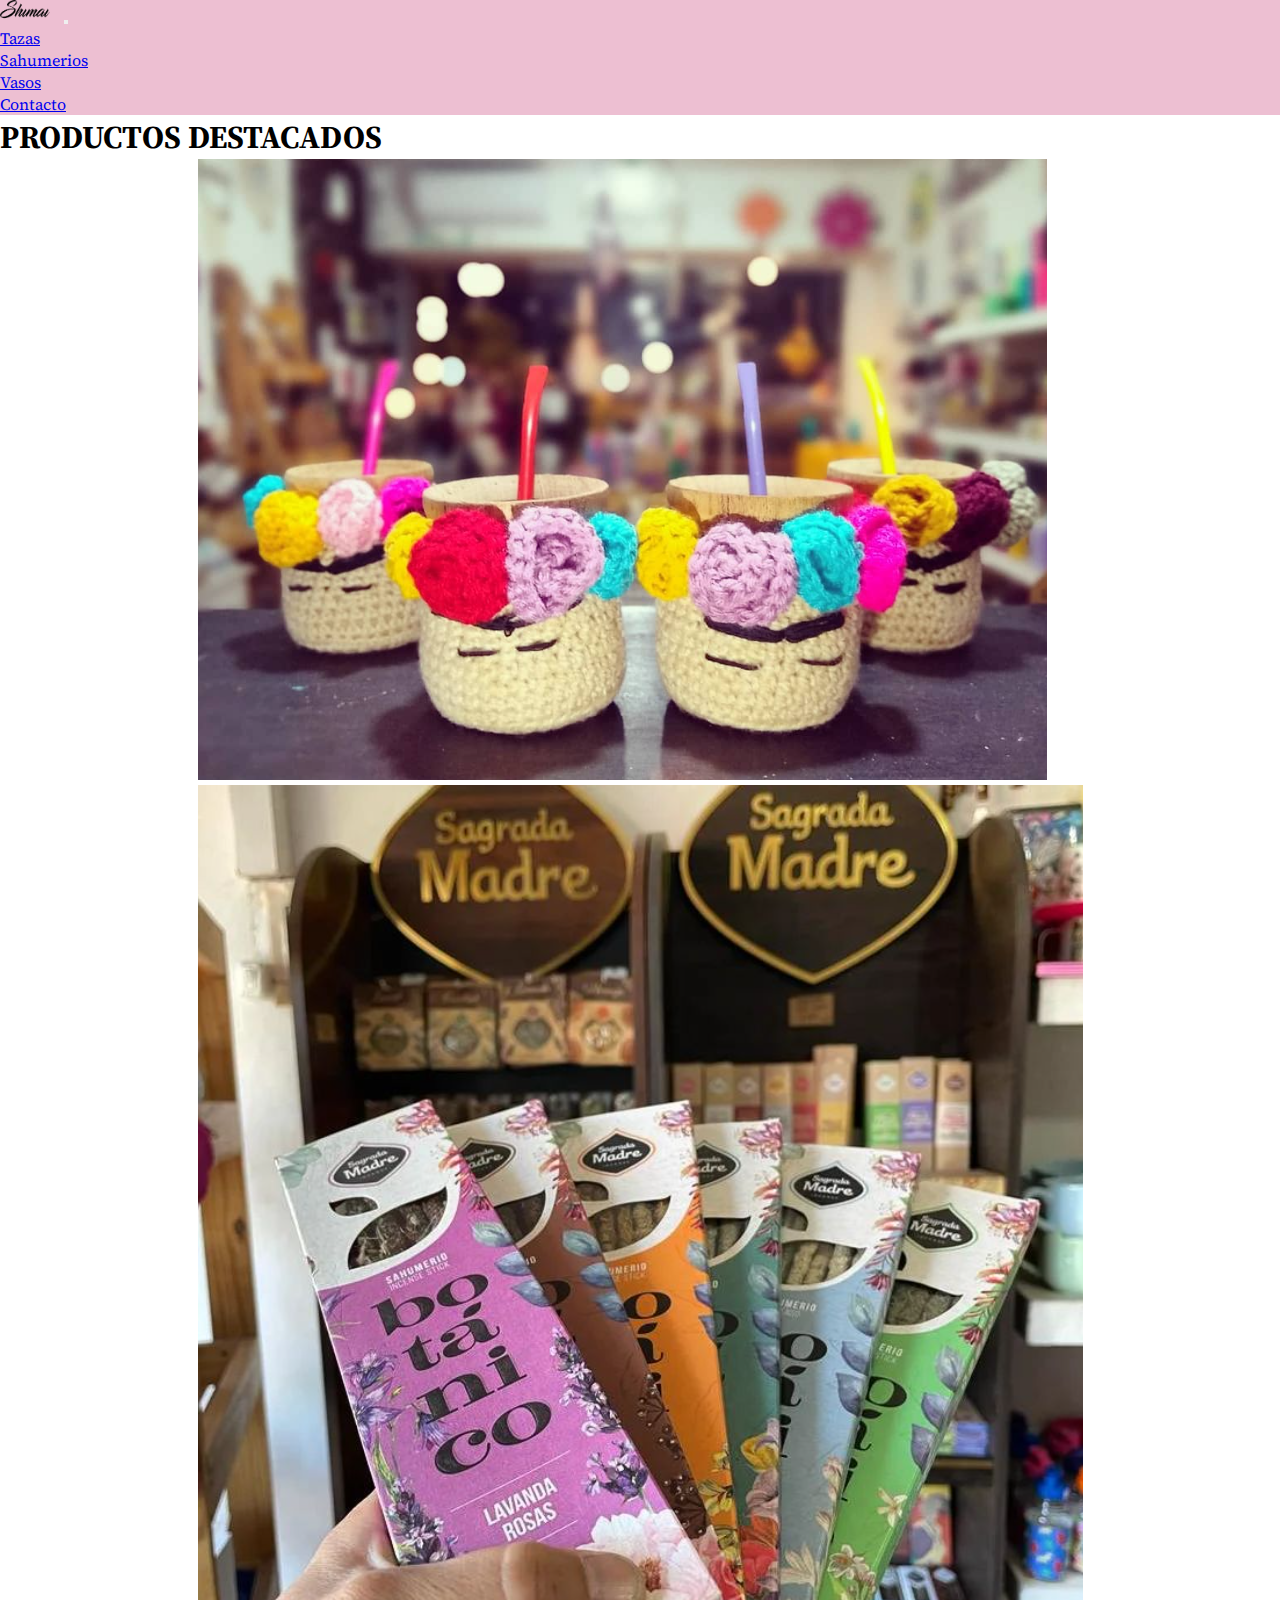
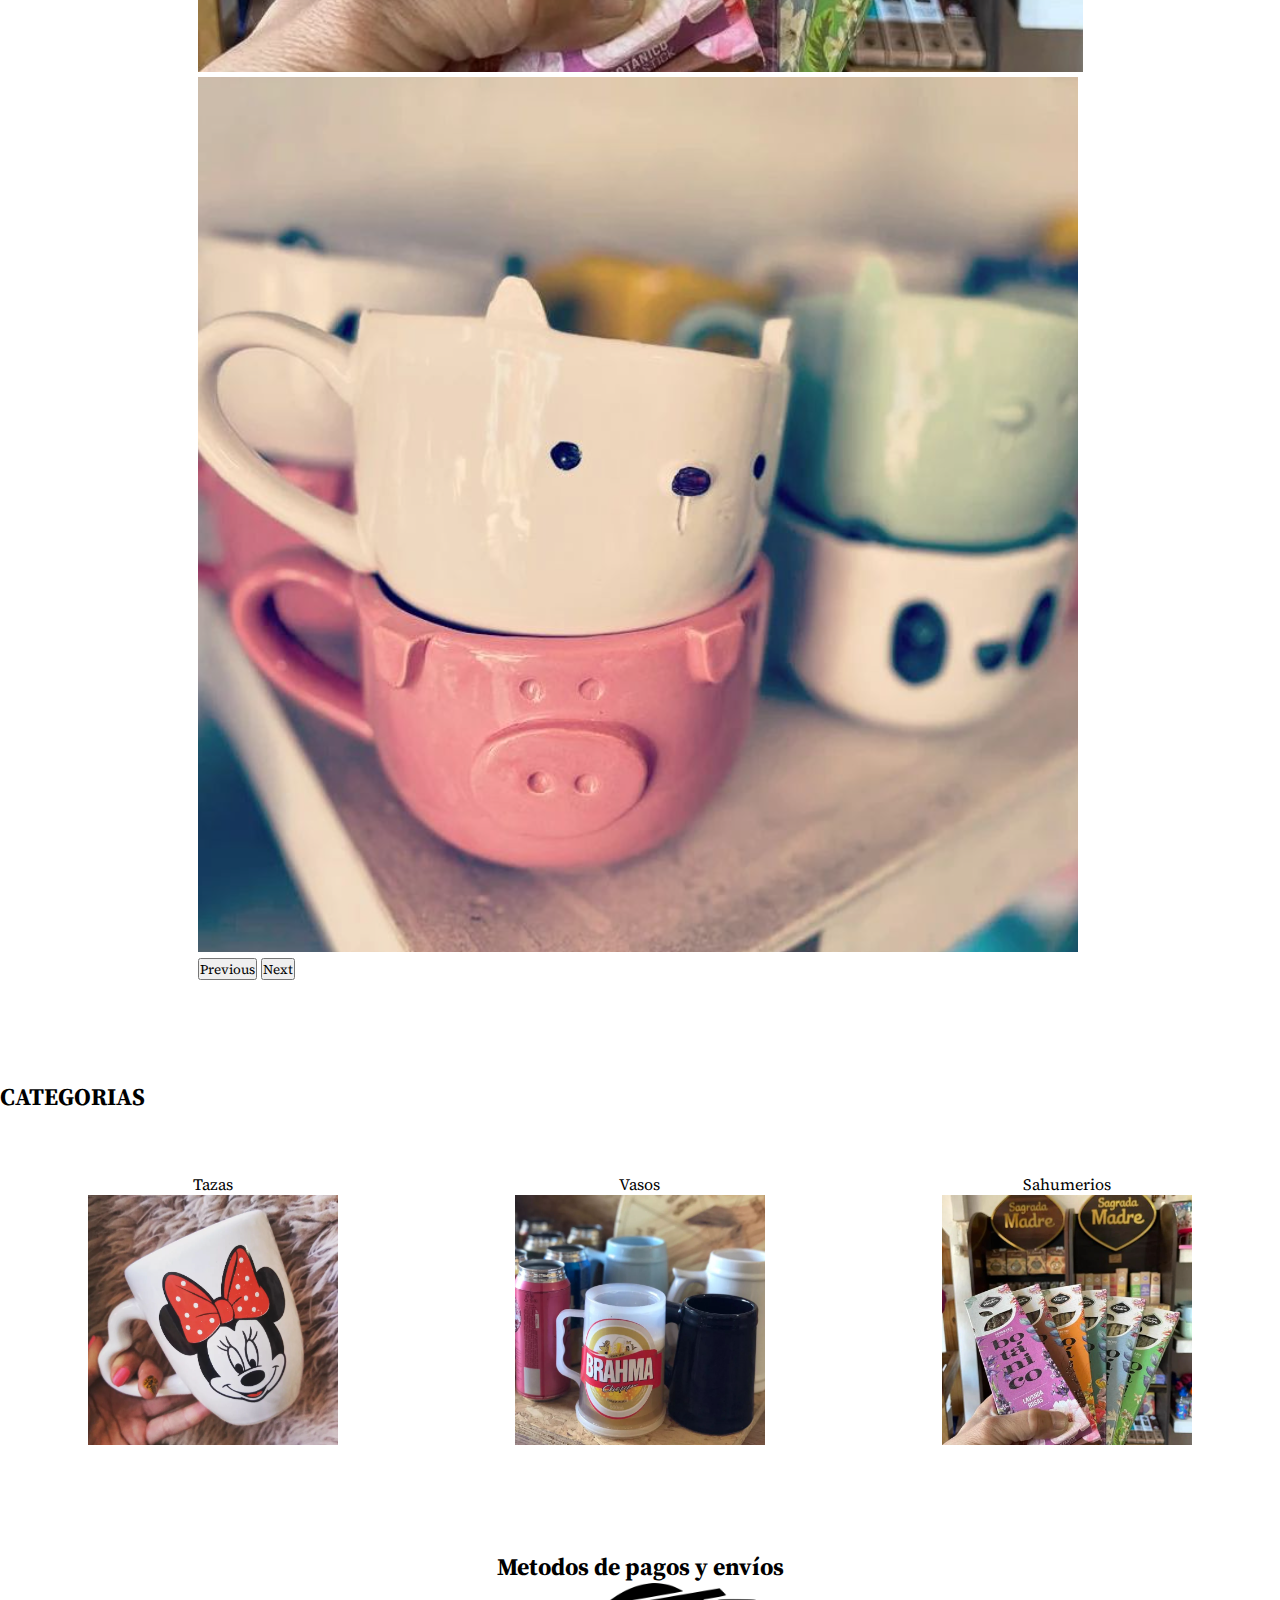
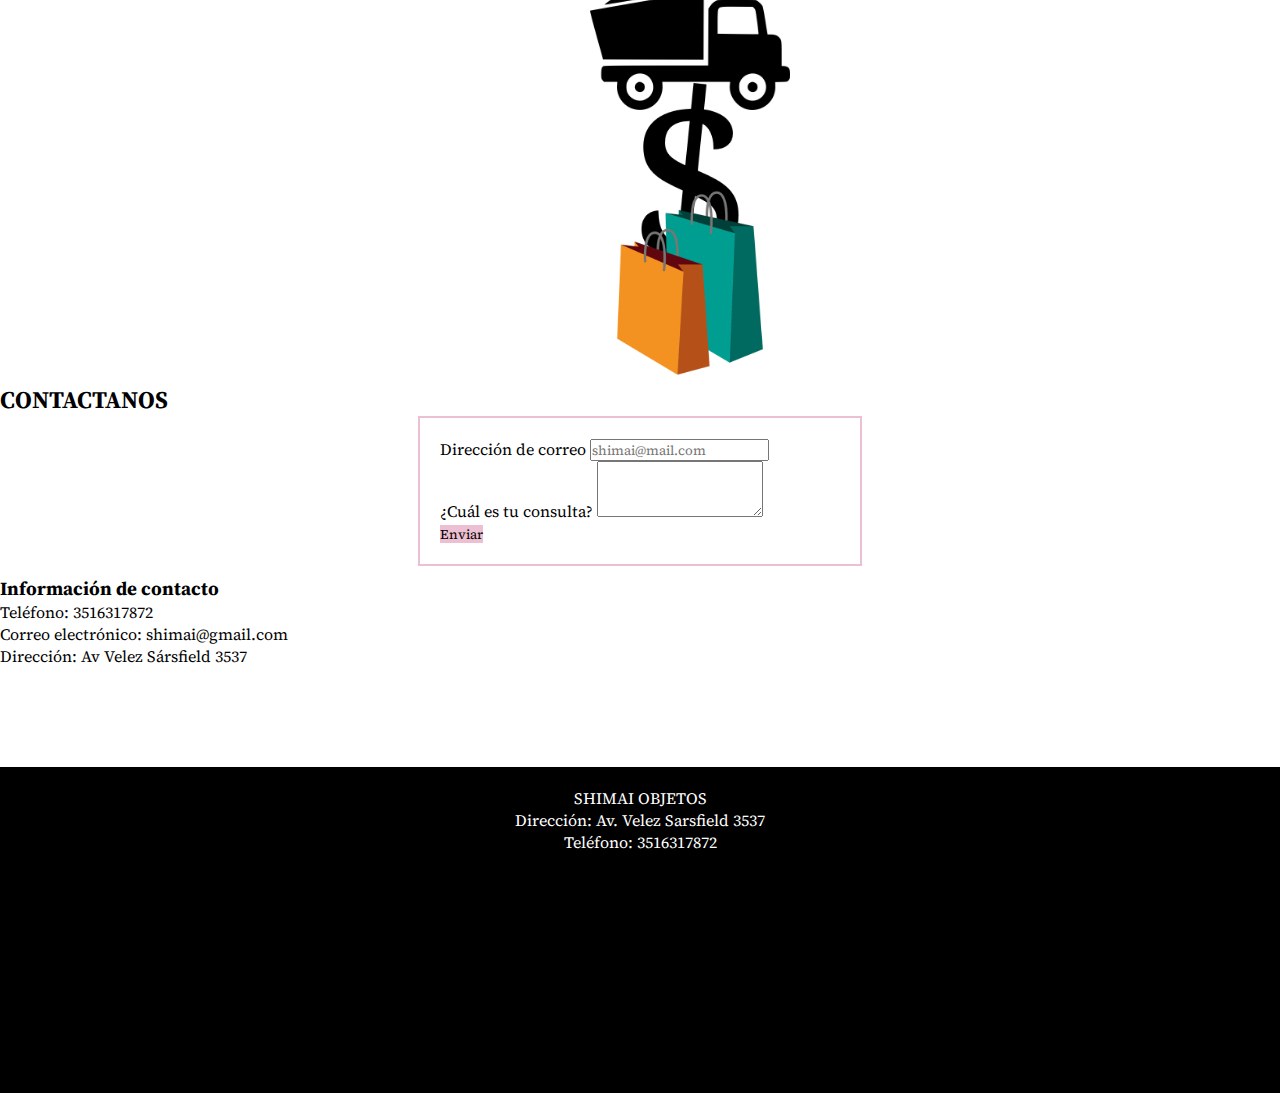
<file: index.html>
<!DOCTYPE html>
<html lang="es">
<head>
    <meta charset="UTF-8">
    <meta http-equiv="X-UA-Compatible" content="IE=edge">
    <meta name="viewport" content="width=device-width, initial-scale=1.0">
    <meta name="description" content="Descubre la tienda online de objetos de regalo más encantadora y sorprendente. Encuentra el regalo perfecto para cualquier ocasión y sorprende a tus seres queridos.">
    <meta name="keywords" content="vasos, sahumerios, tazas, tienda, precio, contacto, envío">
    <title>Shimai objetos</title>
    <!-- google fonts -->
    <link rel="preconnect" href="https://fonts.googleapis.com">
<link rel="preconnect" href="https://fonts.gstatic.com" crossorigin>
<link href="https://fonts.googleapis.com/css2?family=Source+Serif+Pro&display=swap" rel="stylesheet">
<!-- animate -->
<link rel="stylesheet" href="https://cdnjs.cloudflare.com/ajax/libs/animate.css/4.1.1/animate.min.css" />
<!-- bootstrap -->
<link href="https://cdn.jsdelivr.net/npm/bootstrap@5.3.0-alpha3/dist/css/bootstrap.min.css" rel="stylesheet" integrity="sha384-KK94CHFLLe+nY2dmCWGMq91rCGa5gtU4mk92HdvYe+M/SXH301p5ILy+dN9+nJOZ" crossorigin="anonymous">
    <!-- css main -->
    <link rel="stylesheet" href="./css/styles.css">
</head>
<body>
    <header class="header sticky-top">
        <nav class="navbar navbar-expand-lg colorNav">
            <div class="container-fluid">
            <a class="navbar-brand logo" href="./index.html"><img class="navbar-logo" src="./img/Mi proyecto.png" alt="LOGO"></a>
            <button class="navbar-toggler" type="button" data-bs-toggle="collapse" data-bs-target="#navbarNav" aria-controls="navbarNav" aria-expanded="false" aria-label="Toggle navigation">
                <span class="navbar-toggler-icon"></span>
            </button>
            <div class="collapse navbar-collapse" id="navbarNav">
                <ul class="navbar-nav">
                <li class="nav-item">
                    <a class="nav-link active" aria-current="page" href="./pages/tazas.html">Tazas</a>
                </li>
                <li class="nav-item">
                    <a class="nav-link" href="./pages/sahumerios.html">Sahumerios</a>
                </li>
                <li class="nav-item">
                    <a class="nav-link" href="./pages/vasos.html">Vasos</a>
                </li>
                <li class="nav-item">
                    <a class="nav-link" href="./pages/Contacto.html">Contacto</a>
                </li>
                </ul>
            </div>
            </div>
        </nav>
    </header>
    <main> 
        <h1 class="text-center h1">PRODUCTOS DESTACADOS</h1>
        <div class="imgDestac">
            <div id="carouselExample" class="carousel slide">
                <div class="carousel-inner">
                <div class="carousel-item active">
                    <img src="./img/matecitos.png" class="d-block w-100" alt="matecitos">
                </div>
                <div class="carousel-item">
                    <img src="./img/Sahumerios.png" class="d-block w-100" alt="sahumerios">
                </div>
                <div class="carousel-item">
                    <img src="./img/tazas2.png" class="d-block w-100" alt="tazas">
                </div>
                </div>
                <button class="carousel-control-prev" type="button" data-bs-target="#carouselExample" data-bs-slide="prev">
                <span class="carousel-control-prev-icon" aria-hidden="true"></span>
                <span class="visually-hidden">Previous</span>
                </button>
                <button class="carousel-control-next" type="button" data-bs-target="#carouselExample" data-bs-slide="next">
                <span class="carousel-control-next-icon" aria-hidden="true"></span>
                <span class="visually-hidden">Next</span>
                </button>
            </div>
        </div>
        <section class="Categorias text-center">
            <h2 class="animate__animated animate__bounce">CATEGORIAS</h2>
            <article class="categoriasContainer">
                <div class="prodCatego">
                    <p>Tazas</p>
                    <a href="./pages/tazas.html"><img class="img-fluid" src="./img/tazas3.png" alt="Tazas"></a>
                </div>
                <div class="prodCatego">
                    <P>Vasos</P>
                    <a href="./pages/vasos.html"><img class="img-fluid" src="./img/vasos.png" alt="Vasos"></a>
                </div>
                <div class="prodCatego">
                    <P>Sahumerios</P>
                    <a href="./pages/sahumerios.html"><img class="img-fluid" src="./img/Sahumerios.png" alt="Sahumerios"></a>
                </div>
            </article>
        </section>
        <section class="Metodos text-center">
            <h2 class="animate__animated animate__fadeInDown">Metodos de pagos y envíos</h2>
            <article>
                <div class="row">
                    <div class="col">
                        <img src="./img/camion.png" class="img-fluid" alt="camion">
                    </div>
                    <div class="col">
                        <img src="./img/peso.png" class="img-fluid" alt="signo pesos">
                    </div>
                    <div class="col">
                        <img src="./img/bolsa.png" class="img-fluid" alt="bolsa de compras">
                    </div>
                </div>
            </article>
        </section>        
        <section class="Contactanos text-center">
            <h2 class="animate__animated animate__fadeInDown">CONTACTANOS</h2>
            <div class="container">
                <form id="contact-form" class="form-with-border">
                    <div class="contact-container">
                        <div class="mb-3">
                            <label for="exampleFormControlInput1" class="form-label">Dirección de correo</label>
                            <input type="email" class="form-control" id="exampleFormControlInput1" placeholder="shimai@mail.com" required>
                        </div>
                        <div class="mb-3">
                            <label for="exampleFormControlTextarea1" class="form-label">¿Cuál es tu consulta?</label>
                            <textarea class="form-control" id="exampleFormControlTextarea1" rows="3"></textarea>
                        </div>
                        <button type="submit" class="btn btn-primary">Enviar</button>
                    </div>
                </form>
            </div>                                          
            <div class="contact-info">
                <h3 class="animate__animated animate__flip">Información de contacto</h3>
                <p>Teléfono: 3516317872</p>
                <p>Correo electrónico: shimai@gmail.com</p>
                <p>Dirección: Av Velez Sársfield 3537</p>
            </div>
        </section>
    </main>
    <footer class="footer">
        <div class="footer-info">
            <p>SHIMAI OBJETOS</p>
            <p>Dirección: Av. Velez Sarsfield 3537</p>
            <p>Teléfono: 3516317872</p>
        </div>
        <div class="map-container">
            <iframe src="https://www.google.com/maps/embed?pb=!1m18!1m12!1m3!1d3403.6697255583285!2d-64.20486374733233!3d-31.45075823169946!2m3!1f0!2f0!3f0!3m2!1i1024!2i768!4f13.1!3m3!1m2!1s0x9432a256dbfd508f%3A0xe8642244749c677b!2sShimai!5e0!3m2!1ses!2sar!4v1682977933968!5m2!1ses!2sar" width="300" height="200" style="border:0;" allowfullscreen="" loading="lazy" referrerpolicy="no-referrer-when-downgrade"></iframe>
        </div>
    </footer>   
    <!-- bootstrap -->
    <script src="https://cdn.jsdelivr.net/npm/bootstrap@5.3.0-alpha3/dist/js/bootstrap.bundle.min.js" integrity="sha384-ENjdO4Dr2bkBIFxQpeoTz1HIcje39Wm4jDKdf19U8gI4ddQ3GYNS7NTKfAdVQSZe" crossorigin="anonymous"></script>
</body>
</html>
</file>
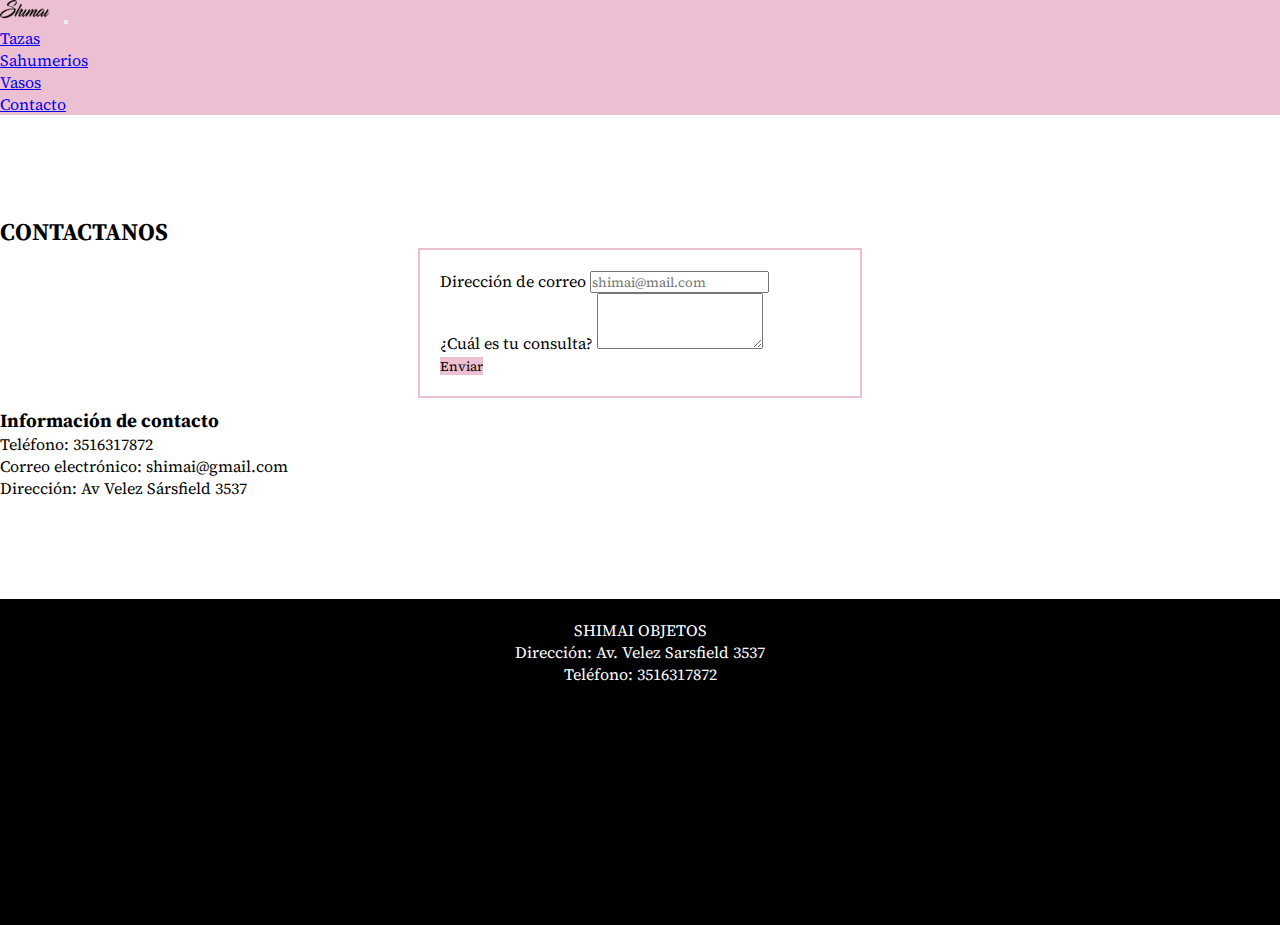
<file: pages/Contacto.html>
<!DOCTYPE html>
<html lang="en">
<head>
    <meta charset="UTF-8">
    <meta http-equiv="X-UA-Compatible" content="IE=edge">
    <meta name="viewport" content="width=device-width, initial-scale=1.0">
    <meta name="description" content="Contactanos y te brindaremos una respuesta rápida">
    <meta name="keywords" content="contacto, correo, consulta">
    <title>Contacto</title>
    <!-- google fonts -->
    <link rel="preconnect" href="https://fonts.googleapis.com">
<link rel="preconnect" href="https://fonts.gstatic.com" crossorigin>
<link href="https://fonts.googleapis.com/css2?family=Source+Serif+Pro&display=swap" rel="stylesheet">
<!-- animate -->
<link rel="stylesheet" href="https://cdnjs.cloudflare.com/ajax/libs/animate.css/4.1.1/animate.min.css" />
    <!-- bootstrap -->
<link href="https://cdn.jsdelivr.net/npm/bootstrap@5.3.0-alpha3/dist/css/bootstrap.min.css" rel="stylesheet" integrity="sha384-KK94CHFLLe+nY2dmCWGMq91rCGa5gtU4mk92HdvYe+M/SXH301p5ILy+dN9+nJOZ" crossorigin="anonymous">
        <!-- link css -->
        <link rel="stylesheet" href="../css/styles.css">
</head>
<body>
    <header class="header sticky-top">
        <nav class="navbar navbar-expand-lg colorNav">
            <div class="container-fluid">
            <a class="navbar-brand logo" href="../index.html"><img class="navbar-logo" src="../img/Mi proyecto.png" alt="LOGO"></a>
            <button class="navbar-toggler" type="button" data-bs-toggle="collapse" data-bs-target="#navbarNav" aria-controls="navbarNav" aria-expanded="false" aria-label="Toggle navigation">
                <span class="navbar-toggler-icon"></span>
            </button>
            <div class="collapse navbar-collapse" id="navbarNav">
                <ul class="navbar-nav">
                <li class="nav-item">
                    <a class="nav-link active" aria-current="page" href="../pages/tazas.html">Tazas</a>
                </li>
                <li class="nav-item">
                    <a class="nav-link" href="../pages/sahumerios.html">Sahumerios</a>
                </li>
                <li class="nav-item">
                    <a class="nav-link" href="../pages/vasos.html">Vasos</a>
                </li>
                <li class="nav-item">
                    <a class="nav-link" href="../pages/Contacto.html">Contacto</a>
                </li>
                </ul>
            </div>
            </div>
        </nav>
    </header>
    <main>
        <section class="Contactanos text-center">
            <h2 class="animate__animated animate__flip">CONTACTANOS</h2>
            <div class="container">
                <form id="contact-form" class="form-with-border">
                    <div class="contact-container">
                        <div class="mb-3">
                            <label for="exampleFormControlInput1" class="form-label">Dirección de correo</label>
                            <input type="email" class="form-control" id="exampleFormControlInput1" placeholder="shimai@mail.com" required>
                        </div>
                        <div class="mb-3">
                            <label for="exampleFormControlTextarea1" class="form-label">¿Cuál es tu consulta?</label>
                            <textarea class="form-control" id="exampleFormControlTextarea1" rows="3"></textarea>
                        </div>
                        <button type="submit" class="btn btn-primary">Enviar</button>
                    </div>
                </form>
            </div>
            <div class="contact-info">
                <h3 class="animate__animated animate__fadeInDown">Información de contacto</h3>
                <p>Teléfono: 3516317872</p>
                <p>Correo electrónico: shimai@gmail.com</p>
                <p>Dirección: Av Velez Sársfield 3537</p>
            </div>
        </section>
    </main>
        <footer class="footer">
            <div class="footer-info">
                <p>SHIMAI OBJETOS</p>
                <p>Dirección: Av. Velez Sarsfield 3537</p>
                <p>Teléfono: 3516317872</p>
            </div>
            <div class="map-container">
                <iframe src="https://www.google.com/maps/embed?pb=!1m18!1m12!1m3!1d3403.6697255583285!2d-64.20486374733233!3d-31.45075823169946!2m3!1f0!2f0!3f0!3m2!1i1024!2i768!4f13.1!3m3!1m2!1s0x9432a256dbfd508f%3A0xe8642244749c677b!2sShimai!5e0!3m2!1ses!2sar!4v1682977933968!5m2!1ses!2sar" width="300" height="200" style="border:0;" allowfullscreen="" loading="lazy" referrerpolicy="no-referrer-when-downgrade"></iframe>
            </div>
        </footer> 
            <!-- bootstrap -->
    <script src="https://cdn.jsdelivr.net/npm/bootstrap@5.3.0-alpha3/dist/js/bootstrap.bundle.min.js" integrity="sha384-ENjdO4Dr2bkBIFxQpeoTz1HIcje39Wm4jDKdf19U8gI4ddQ3GYNS7NTKfAdVQSZe" crossorigin="anonymous"></script>
</body>
</html>
</file>
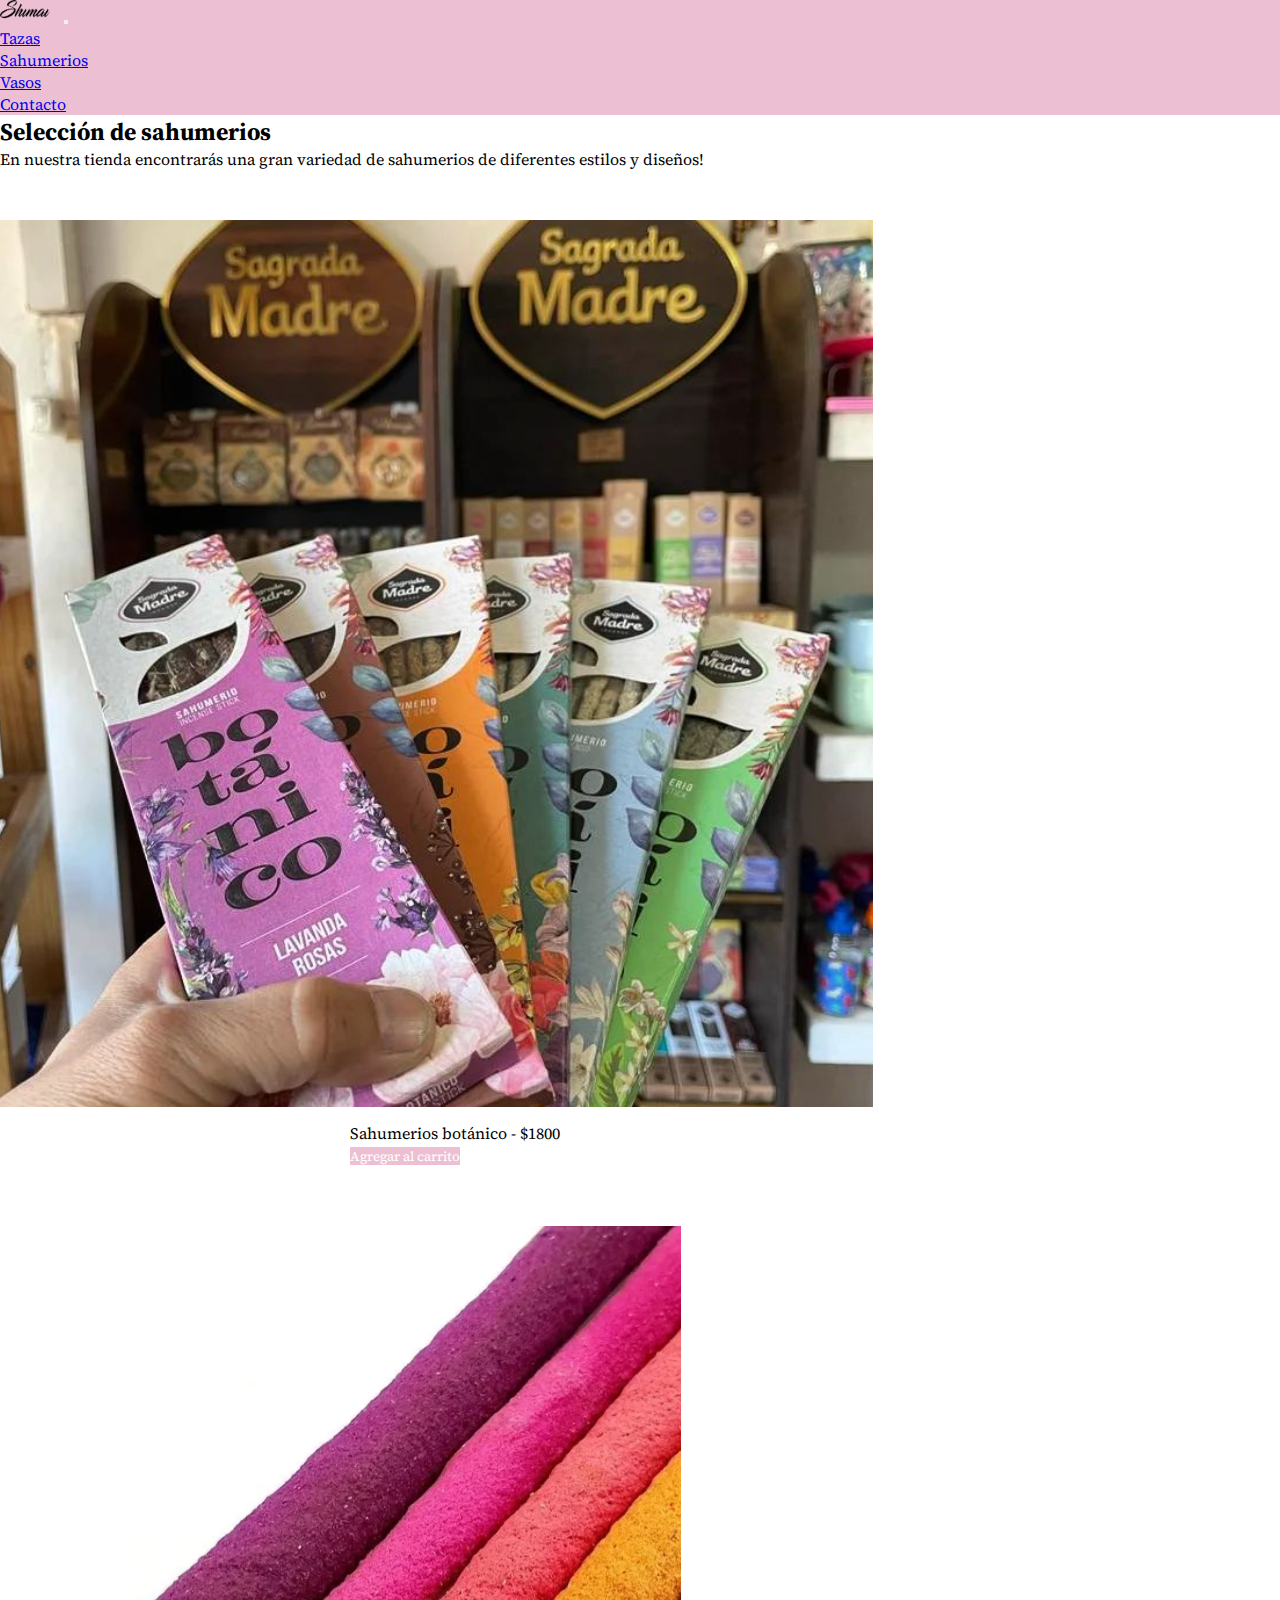
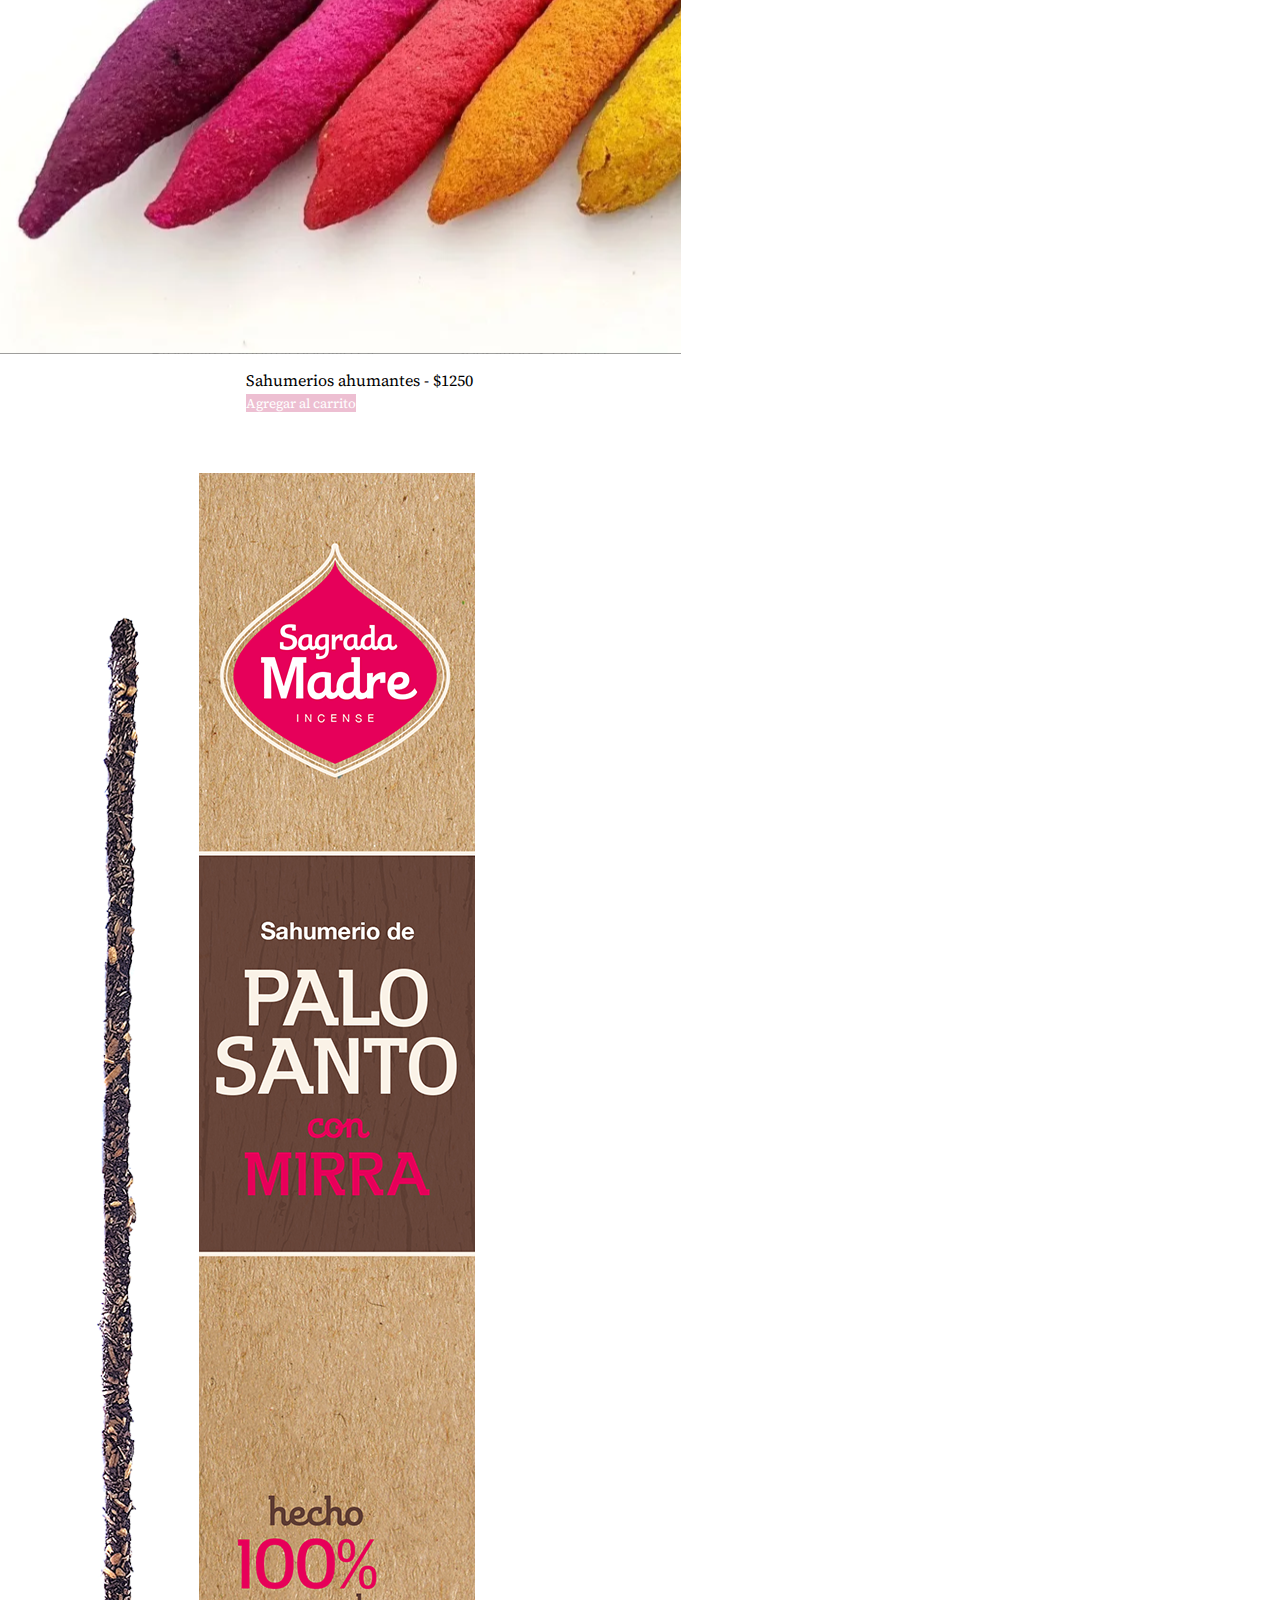
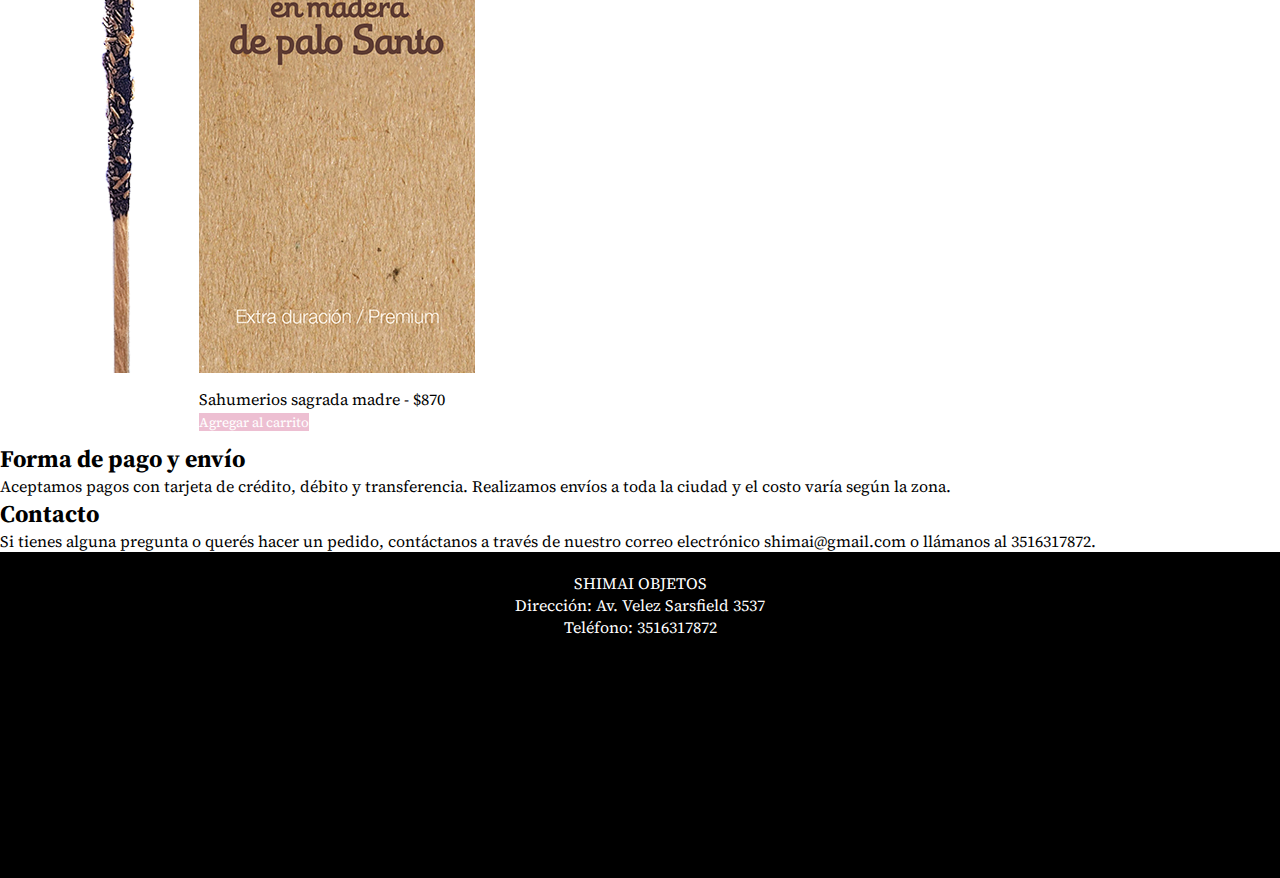
<file: pages/sahumerios.html>
<!DOCTYPE html>
<html lang="en">
<head>
    <meta charset="UTF-8">
    <meta http-equiv="X-UA-Compatible" content="IE=edge">
    <meta name="viewport" content="width=device-width, initial-scale=1.0">
    <meta name="description" content="Sahumerios de todo tipo que te brindarán una experiencia única">
    <meta name="keywords" content="sahumerios, pago, envío">
    <title>Sahumerios</title>
    <!-- google fonts -->
    <link rel="preconnect" href="https://fonts.googleapis.com">
<link rel="preconnect" href="https://fonts.gstatic.com" crossorigin>
<link href="https://fonts.googleapis.com/css2?family=Source+Serif+Pro&display=swap" rel="stylesheet">
<!-- animate -->
<link rel="stylesheet" href="https://cdnjs.cloudflare.com/ajax/libs/animate.css/4.1.1/animate.min.css" />
        <!-- bootstrap -->
<link href="https://cdn.jsdelivr.net/npm/bootstrap@5.3.0-alpha3/dist/css/bootstrap.min.css" rel="stylesheet" integrity="sha384-KK94CHFLLe+nY2dmCWGMq91rCGa5gtU4mk92HdvYe+M/SXH301p5ILy+dN9+nJOZ" crossorigin="anonymous">
        <!-- link css -->
        <link rel="stylesheet" href="../css/styles.css">
</head>
<body>
    <header class="header sticky-top">
        <nav class="navbar navbar-expand-lg colorNav">
            <div class="container-fluid">
            <a class="navbar-brand logo" href="../index.html"><img class="navbar-logo" src="../img/Mi proyecto.png" alt="LOGO"></a>
            <button class="navbar-toggler" type="button" data-bs-toggle="collapse" data-bs-target="#navbarNav" aria-controls="navbarNav" aria-expanded="false" aria-label="Toggle navigation">
                <span class="navbar-toggler-icon"></span>
            </button>
            <div class="collapse navbar-collapse" id="navbarNav">
                <ul class="navbar-nav">
                <li class="nav-item">
                    <a class="nav-link active" aria-current="page" href="../pages/tazas.html">Tazas</a>
                </li>
                <li class="nav-item">
                    <a class="nav-link" href="../pages/sahumerios.html">Sahumerios</a>
                </li>
                <li class="nav-item">
                    <a class="nav-link" href="../pages/vasos.html">Vasos</a>
                </li>
                <li class="nav-item">
                    <a class="nav-link" href="../pages/Contacto.html">Contacto</a>
                </li>
                </ul>
            </div>
            </div>
        </nav>
    </header>
    <main>
        <h2 class="text-center">Selección de sahumerios</h2>
		<p class="text-center">En nuestra tienda encontrarás una gran variedad de sahumerios de diferentes estilos y diseños!</p>

        <div class="image-container">
            <ul class="product-list">
                <li class="product-item">
                    <div class="image-wrapper">
                        <img src="../img/Sahumerios.png" class="product-image img-fluid" alt="sahumerio">
                    </div>
                    <div class="image-info">
                        <p>Sahumerios botánico - $1800</p>
                        <button class="buy-button">Agregar al carrito</button>
                    </div>
                </li>
                <li class="product-item">
                    <div class="image-wrapper">
                        <img src="../img/sahumerios2.png" class="product-image img-fluid" alt="sahumerio">
                    </div>
                    <div class="image-info">
                        <p>Sahumerios ahumantes - $1250</p>
                        <button class="buy-button">Agregar al carrito</button>
                    </div>
                </li>
                <li class="product-item">
                    <div class="image-wrapper">
                        <img src="../img/sahumerios4.png" class="product-image img-fluid" alt="sahumerio">
                    </div>
                    <div class="image-info">
                        <p>Sahumerios sagrada madre - $870</p>
                        <button class="buy-button">Agregar al carrito</button>
                    </div>
                </li>
            </ul>
        </div>
        
        
		<h2 class="text-center">Forma de pago y envío</h2>
		<p class="text-center">Aceptamos pagos con tarjeta de crédito, débito y transferencia. Realizamos envíos a toda la ciudad y el costo varía según la zona.</p>
		
		<h2 class="text-center">Contacto</h2>
		<p class="text-center">Si tienes alguna pregunta o querés hacer un pedido, contáctanos a través de nuestro correo electrónico shimai@gmail.com o llámanos al 3516317872.</p>
    </main>
        <footer class="footer">
            <div class="footer-info">
                <p>SHIMAI OBJETOS</p>
                <p>Dirección: Av. Velez Sarsfield 3537</p>
                <p>Teléfono: 3516317872</p>
            </div>
            <div class="map-container">
                <iframe src="https://www.google.com/maps/embed?pb=!1m18!1m12!1m3!1d3403.6697255583285!2d-64.20486374733233!3d-31.45075823169946!2m3!1f0!2f0!3f0!3m2!1i1024!2i768!4f13.1!3m3!1m2!1s0x9432a256dbfd508f%3A0xe8642244749c677b!2sShimai!5e0!3m2!1ses!2sar!4v1682977933968!5m2!1ses!2sar" width="300" height="200" style="border:0;" allowfullscreen="" loading="lazy" referrerpolicy="no-referrer-when-downgrade"></iframe>
            </div>
        </footer> 
            <!-- bootstrap -->
    <script src="https://cdn.jsdelivr.net/npm/bootstrap@5.3.0-alpha3/dist/js/bootstrap.bundle.min.js" integrity="sha384-ENjdO4Dr2bkBIFxQpeoTz1HIcje39Wm4jDKdf19U8gI4ddQ3GYNS7NTKfAdVQSZe" crossorigin="anonymous"></script>
</body>
</html>
</file>
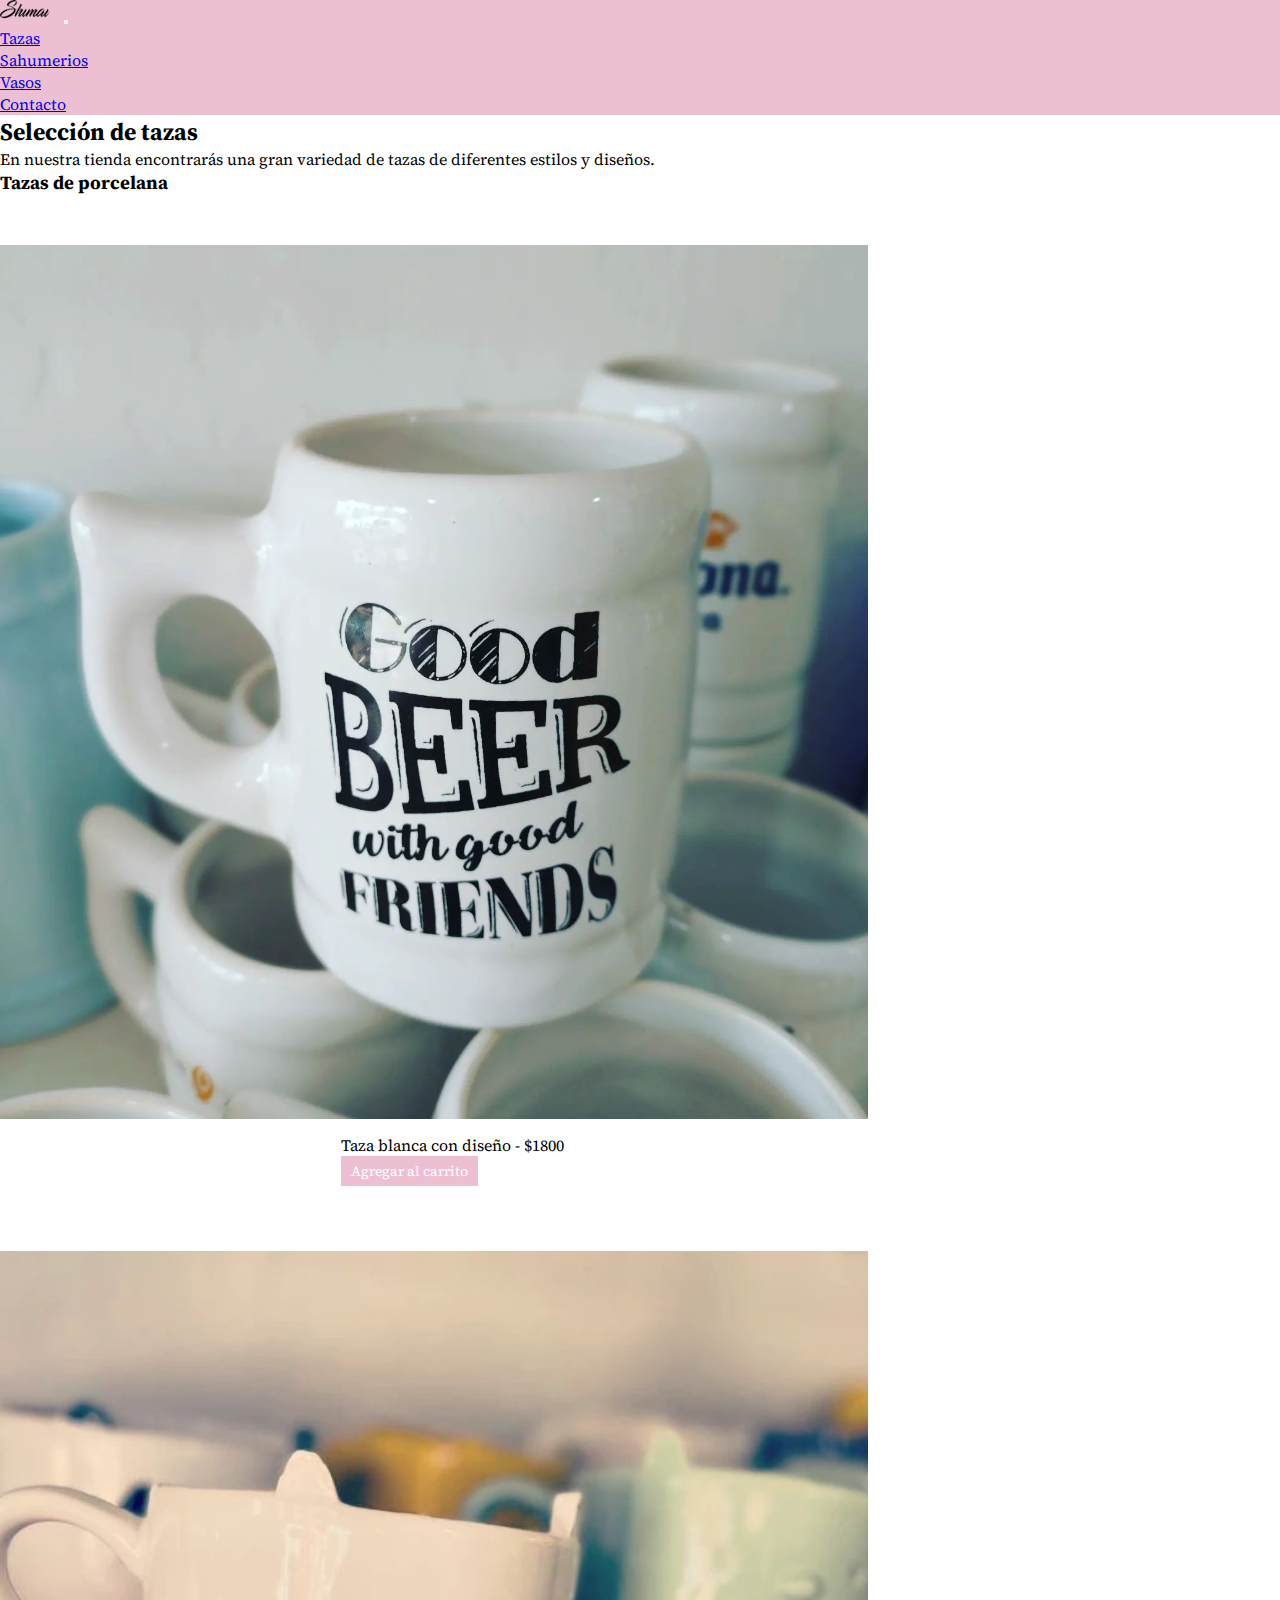
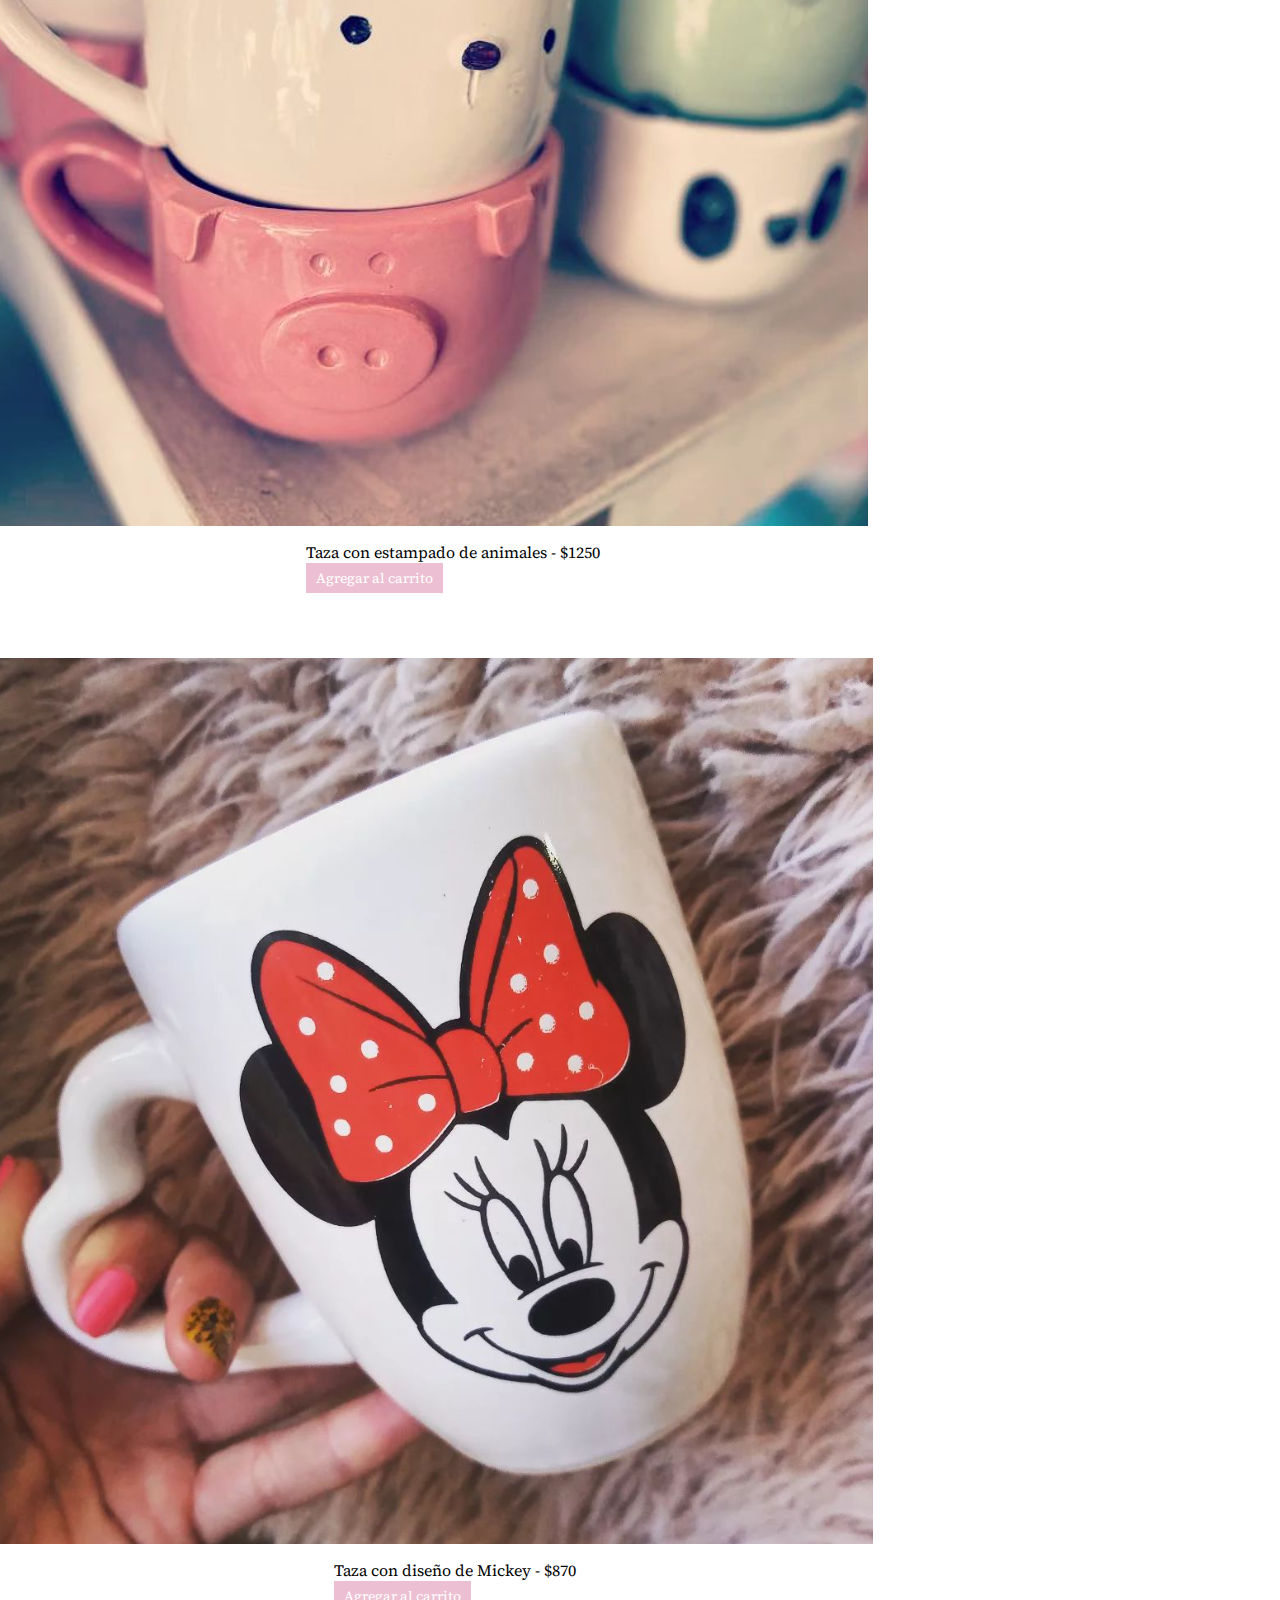
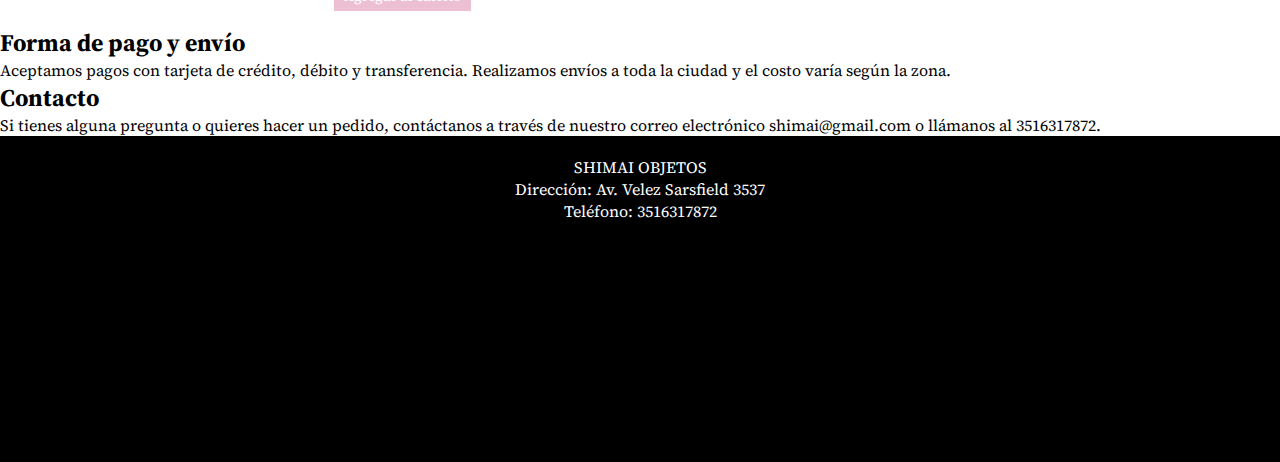
<file: pages/tazas.html>
<!DOCTYPE html>
<html lang="en">
<head>
    <meta charset="UTF-8">
    <meta http-equiv="X-UA-Compatible" content="IE=edge">
    <meta name="viewport" content="width=device-width, initial-scale=1.0">
    <meta name="description" content="Las mejores tazas para regalar">
    <meta name="keywords" content="tazas, pago, envío">
    <title>Tazas</title>
    <!-- google fonts -->
    <link rel="preconnect" href="https://fonts.googleapis.com">
<link rel="preconnect" href="https://fonts.gstatic.com" crossorigin>
<link href="https://fonts.googleapis.com/css2?family=Source+Serif+Pro&display=swap" rel="stylesheet">
<!-- animate -->
<link rel="stylesheet" href="https://cdnjs.cloudflare.com/ajax/libs/animate.css/4.1.1/animate.min.css" />
<!-- bootstrap -->
<link href="https://cdn.jsdelivr.net/npm/bootstrap@5.3.0-alpha3/dist/css/bootstrap.min.css" rel="stylesheet" integrity="sha384-KK94CHFLLe+nY2dmCWGMq91rCGa5gtU4mk92HdvYe+M/SXH301p5ILy+dN9+nJOZ" crossorigin="anonymous">
        <!-- link css -->
        <link rel="stylesheet" href="../css/styles.css">
</head>
<body>
    <header class="header sticky-top">
        <nav class="navbar navbar-expand-lg colorNav">
            <div class="container-fluid">
            <a class="navbar-brand logo" href="../index.html"><img class="navbar-logo" src="../img/Mi proyecto.png" alt="LOGO"></a>
            <button class="navbar-toggler" type="button" data-bs-toggle="collapse" data-bs-target="#navbarNav" aria-controls="navbarNav" aria-expanded="false" aria-label="Toggle navigation">
                <span class="navbar-toggler-icon"></span>
            </button>
            <div class="collapse navbar-collapse" id="navbarNav">
                <ul class="navbar-nav">
                <li class="nav-item">
                    <a class="nav-link active" aria-current="page" href="../pages/tazas.html">Tazas</a>
                </li>
                <li class="nav-item">
                    <a class="nav-link" href="../pages/sahumerios.html">Sahumerios</a>
                </li>
                <li class="nav-item">
                    <a class="nav-link" href="../pages/vasos.html">Vasos</a>
                </li>
                <li class="nav-item">
                    <a class="nav-link" href="../pages/Contacto.html">Contacto</a>
                </li>
                </ul>
            </div>
            </div>
        </nav>
    </header>
    <main>
        <h2 class="text-center">Selección de tazas</h2>
        <p class="text-center">En nuestra tienda encontrarás una gran variedad de tazas de diferentes estilos y diseños.</p>
        
        <h3 class="text-center">Tazas de porcelana</h3>

        <div class="image-container">
            <ul class="product-list">
            <li class="product-item">
                <div class="image-wrapper">
                <img src="../img/Tazas.png" class="img-fluid" alt="taza">
                </div>
                <div class="image-info">
                <p>Taza blanca con diseño - $1800</p>
                <button class="add-to-cart">Agregar al carrito</button>
                </div>
            </li>
            <li class="product-item">
                <div class="image-wrapper">
                <img src="../img/tazas2.png" class="img-fluid" alt="taza">
                </div>
                <div class="image-info">
                <p>Taza con estampado de animales - $1250</p>
                <button class="add-to-cart">Agregar al carrito</button>
                </div>
            </li>
            <li class="product-item">
                <div class="image-wrapper">
                <img src="../img/tazas3.png" class="img-fluid" alt="taza">
                </div>
                <div class="image-info">
                <p>Taza con diseño de Mickey - $870</p>
                <button class="add-to-cart">Agregar al carrito</button>
                </div>
            </li>
            </ul>
        </div>

        
        <h2 class="text-center">Forma de pago y envío</h2>
        <p class="text-center">Aceptamos pagos con tarjeta de crédito, débito y transferencia. Realizamos envíos a toda la ciudad y el costo varía según la zona.</p>
        
        <h2 class="text-center">Contacto</h2>
        <p class="text-center">Si tienes alguna pregunta o quieres hacer un pedido, contáctanos a través de nuestro correo electrónico shimai@gmail.com o llámanos al 3516317872.</p>
    </main>    
        <footer class="footer">
            <div class="footer-info">
                <p>SHIMAI OBJETOS</p>
                <p>Dirección: Av. Velez Sarsfield 3537</p>
                <p>Teléfono: 3516317872</p>
            </div>
            <div class="map-container">
                <iframe src="https://www.google.com/maps/embed?pb=!1m18!1m12!1m3!1d3403.6697255583285!2d-64.20486374733233!3d-31.45075823169946!2m3!1f0!2f0!3f0!3m2!1i1024!2i768!4f13.1!3m3!1m2!1s0x9432a256dbfd508f%3A0xe8642244749c677b!2sShimai!5e0!3m2!1ses!2sar!4v1682977933968!5m2!1ses!2sar" width="300" height="200" style="border:0;" allowfullscreen="" loading="lazy" referrerpolicy="no-referrer-when-downgrade"></iframe>
            </div>
        </footer>
            <!-- bootstrap -->
    <script src="https://cdn.jsdelivr.net/npm/bootstrap@5.3.0-alpha3/dist/js/bootstrap.bundle.min.js" integrity="sha384-ENjdO4Dr2bkBIFxQpeoTz1HIcje39Wm4jDKdf19U8gI4ddQ3GYNS7NTKfAdVQSZe" crossorigin="anonymous"></script>
</body>
</html>
</file>
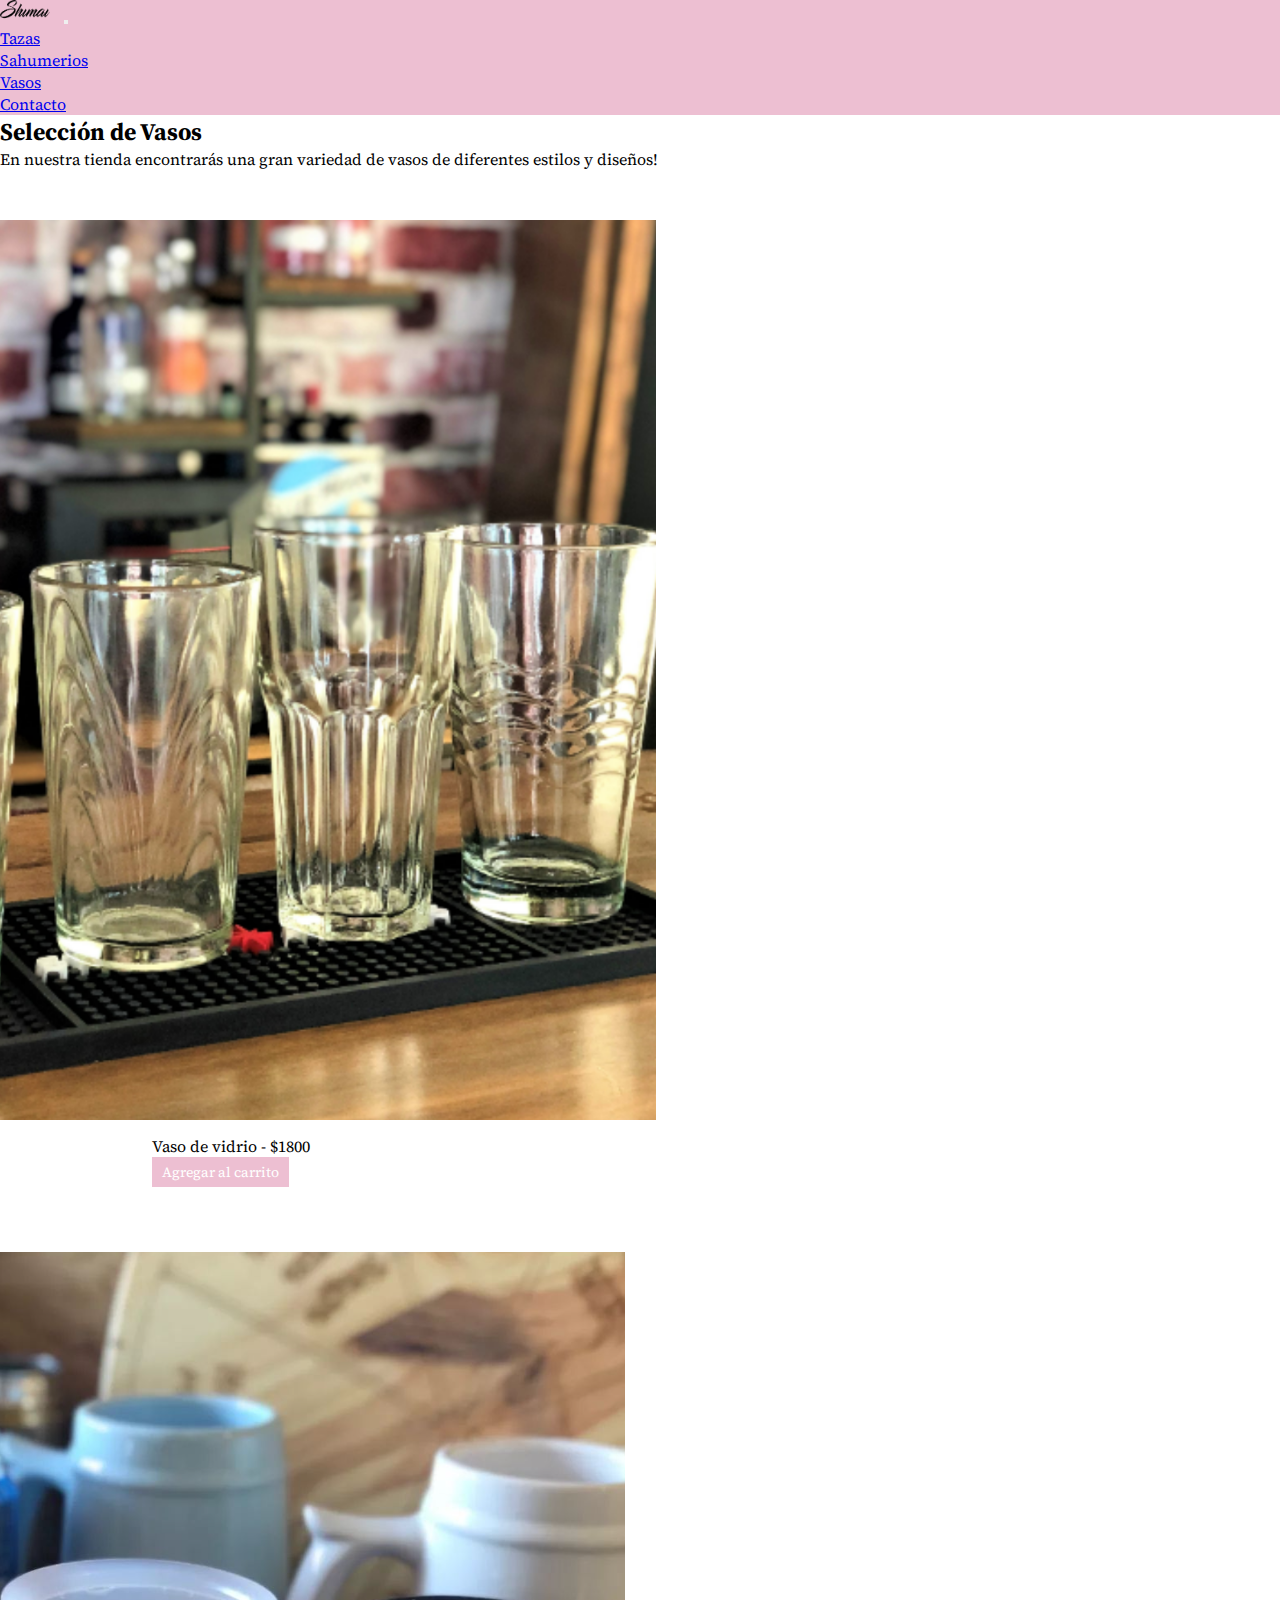
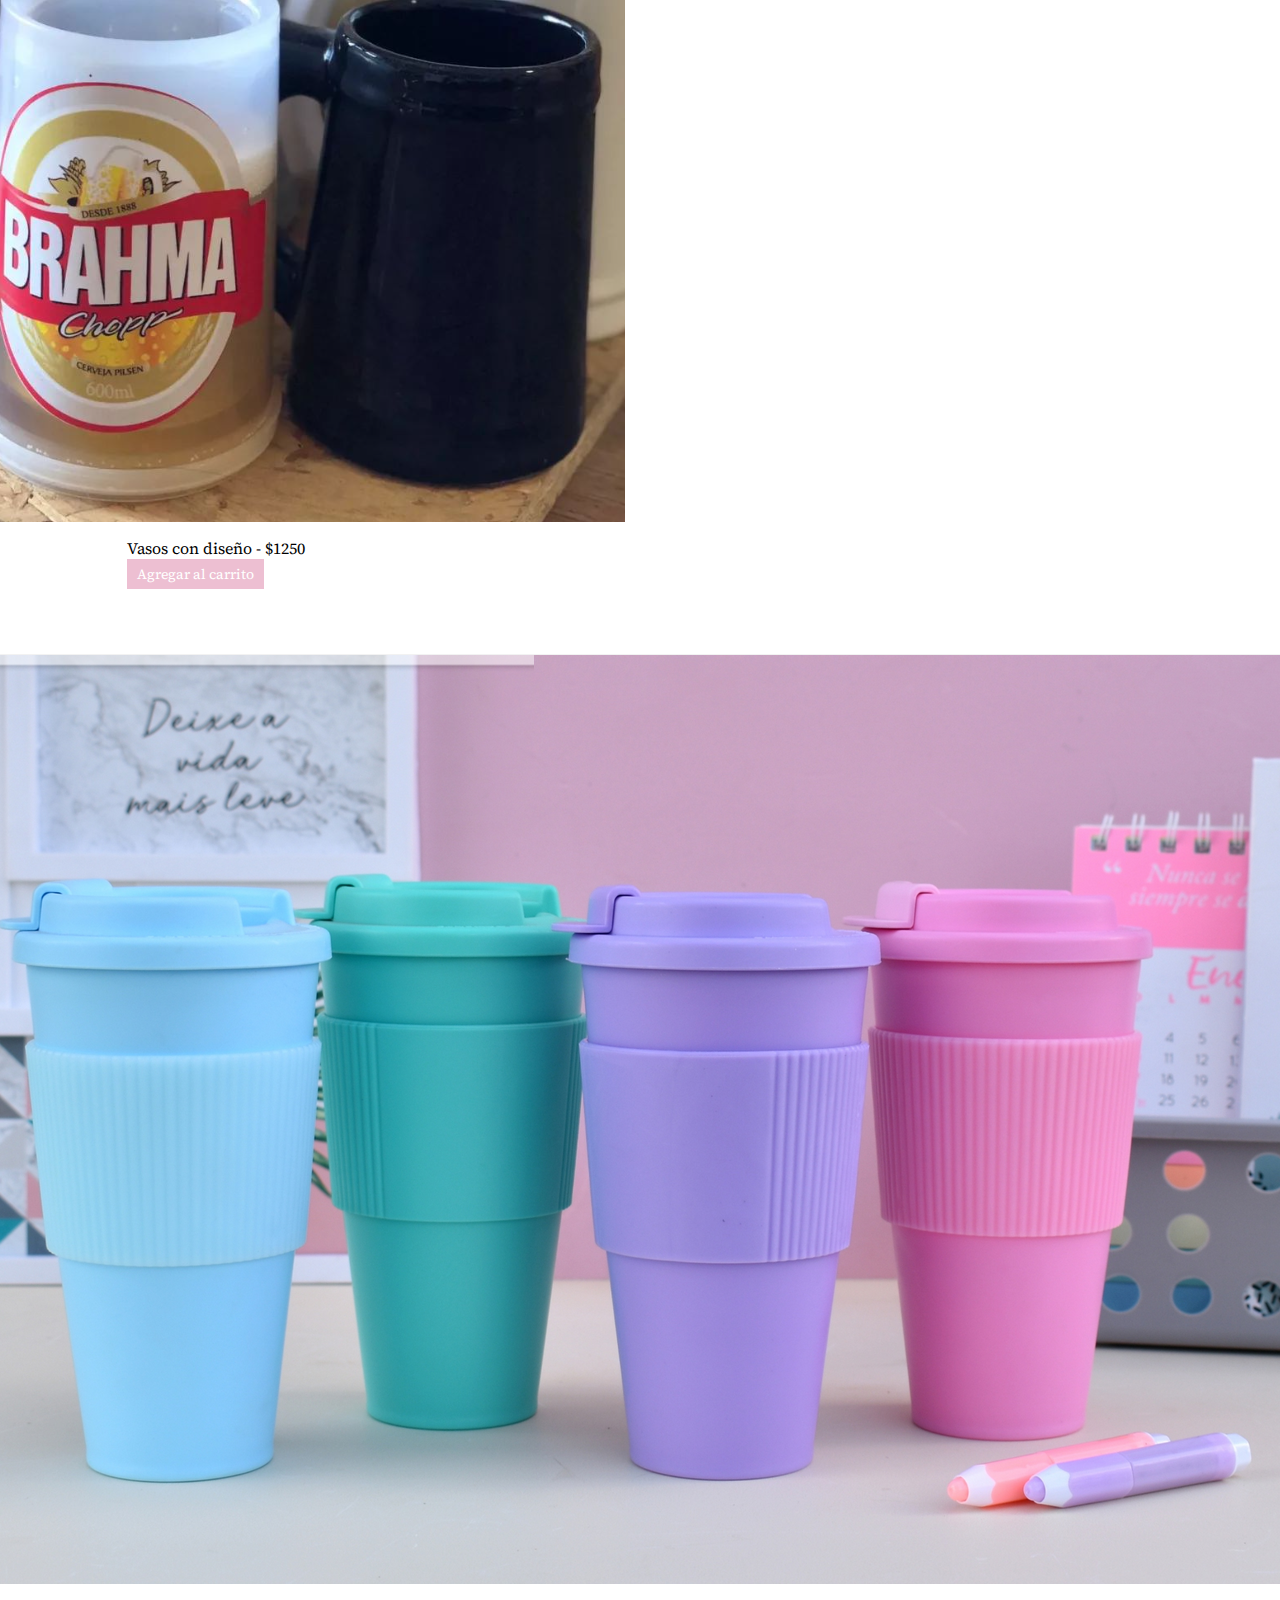
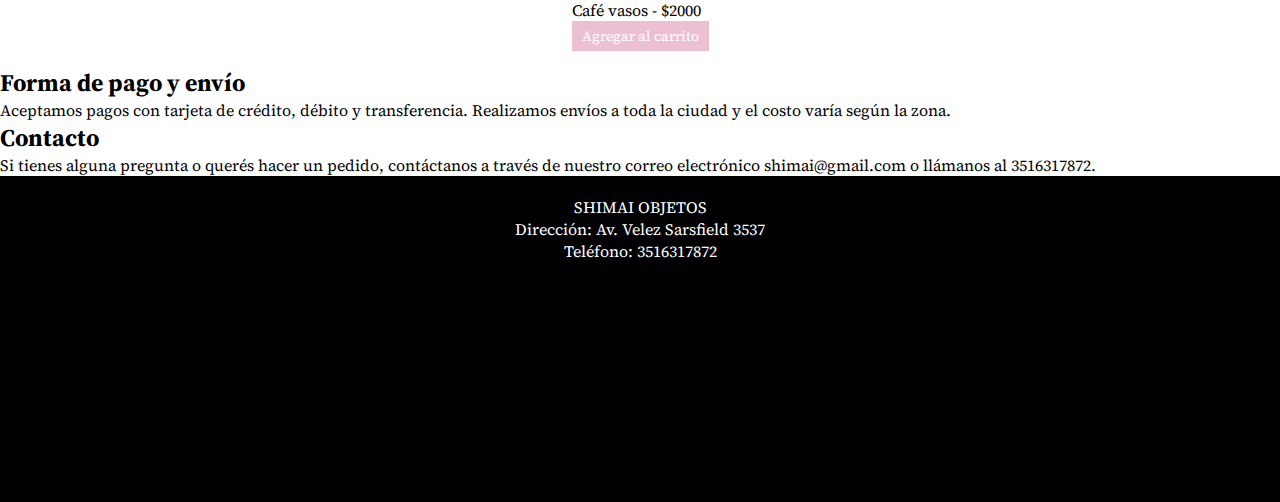
<file: pages/vasos.html>
<!DOCTYPE html>
<html lang="en">
<head>
    <meta charset="UTF-8">
    <meta http-equiv="X-UA-Compatible" content="IE=edge">
    <meta name="viewport" content="width=device-width, initial-scale=1.0">
    <meta name="description" content="Los vasos mas innovadores para regalar a todos tus seres queridos, en cualquier ocasión">
    <meta name="keywords" content="vasos, pago, envío">
    <title>Vasos</title>
    <!-- google fonts -->
    <link rel="preconnect" href="https://fonts.googleapis.com">
<link rel="preconnect" href="https://fonts.gstatic.com" crossorigin>
<link href="https://fonts.googleapis.com/css2?family=Source+Serif+Pro&display=swap" rel="stylesheet">
<!-- animate -->
<link rel="stylesheet" href="https://cdnjs.cloudflare.com/ajax/libs/animate.css/4.1.1/animate.min.css" />
        <!-- bootstrap -->
<link href="https://cdn.jsdelivr.net/npm/bootstrap@5.3.0-alpha3/dist/css/bootstrap.min.css" rel="stylesheet" integrity="sha384-KK94CHFLLe+nY2dmCWGMq91rCGa5gtU4mk92HdvYe+M/SXH301p5ILy+dN9+nJOZ" crossorigin="anonymous">
    <!-- link css -->
    <link rel="stylesheet" href="../css/styles.css">
</head>
<body>
    <header class="header sticky-top">
        <nav class="navbar navbar-expand-lg colorNav">
            <div class="container-fluid">
            <a class="navbar-brand logo" href="../index.html"><img class="navbar-logo" src="../img/Mi proyecto.png" alt="LOGO"></a>
            <button class="navbar-toggler" type="button" data-bs-toggle="collapse" data-bs-target="#navbarNav" aria-controls="navbarNav" aria-expanded="false" aria-label="Toggle navigation">
                <span class="navbar-toggler-icon"></span>
            </button>
            <div class="collapse navbar-collapse" id="navbarNav">
                <ul class="navbar-nav">
                <li class="nav-item">
                    <a class="nav-link active" aria-current="page" href="../pages/tazas.html">Tazas</a>
                </li>
                <li class="nav-item">
                    <a class="nav-link" href="../pages/sahumerios.html">Sahumerios</a>
                </li>
                <li class="nav-item">
                    <a class="nav-link" href="../pages/vasos.html">Vasos</a>
                </li>
                <li class="nav-item">
                    <a class="nav-link" href="../pages/Contacto.html">Contacto</a>
                </li>
                </ul>
            </div>
            </div>
        </nav>
    </header>
    <main>
        <h2 class="text-center">Selección de Vasos</h2>
		<p class="text-center">En nuestra tienda encontrarás una gran variedad de vasos de diferentes estilos y diseños!</p>
        
        <div class="image-container">
            <ul class="product-list">
            <li class="product-item">
                <div class="image-wrapper">
                <img src="../img/vasodevidrio.png" class="img-fluid" alt="vasodevidrio">
                </div>
                <div class="image-info">
                <p>Vaso de vidrio - $1800</p>
                <button class="add-to-cart">Agregar al carrito</button>
                </div>
            </li>
            <li class="product-item">
                <div class="image-wrapper">
                <img src="../img/vasos.png" class="img-fluid" alt="vasos">
                </div>
                <div class="image-info">
                <p>Vasos con diseño - $1250</p>
                <button class="add-to-cart">Agregar al carrito</button>
                </div>
            </li>
            <li class="product-item">
                <div class="image-wrapper">
                <img src="../img/cafe-vasos.png" class="img-fluid" alt="taza">
                </div>
                <div class="image-info">
                <p>Café vasos - $2000</p>
                <button class="add-to-cart">Agregar al carrito</button>
                </div>
            </li>
            </ul>
        </div>
        
		
		<h2 class="text-center">Forma de pago y envío</h2>
		<p class="text-center">Aceptamos pagos con tarjeta de crédito, débito y transferencia. Realizamos envíos a toda la ciudad y el costo varía según la zona.</p>
		
		<h2 class="text-center">Contacto</h2>
		<p class="text-center">Si tienes alguna pregunta o querés hacer un pedido, contáctanos a través de nuestro correo electrónico shimai@gmail.com o llámanos al 3516317872.</p>
    </main>
        <footer class="footer">
            <div class="footer-info">
                <p>SHIMAI OBJETOS</p>
                <p>Dirección: Av. Velez Sarsfield 3537</p>
                <p>Teléfono: 3516317872</p>
            </div>
            <div class="map-container">
                <iframe src="https://www.google.com/maps/embed?pb=!1m18!1m12!1m3!1d3403.6697255583285!2d-64.20486374733233!3d-31.45075823169946!2m3!1f0!2f0!3f0!3m2!1i1024!2i768!4f13.1!3m3!1m2!1s0x9432a256dbfd508f%3A0xe8642244749c677b!2sShimai!5e0!3m2!1ses!2sar!4v1682977933968!5m2!1ses!2sar" width="300" height="200" style="border:0;" allowfullscreen="" loading="lazy" referrerpolicy="no-referrer-when-downgrade"></iframe>
            </div>
        </footer> 
            <!-- bootstrap -->
    <script src="https://cdn.jsdelivr.net/npm/bootstrap@5.3.0-alpha3/dist/js/bootstrap.bundle.min.js" integrity="sha384-ENjdO4Dr2bkBIFxQpeoTz1HIcje39Wm4jDKdf19U8gI4ddQ3GYNS7NTKfAdVQSZe" crossorigin="anonymous"></script>
</body>
</html>
</file>
<file: css/styles.css>
* {
  margin: 0;
  padding: 0;
  font-family: "Source Serif Pro", serif;
}

.colorNav {
  background-color: #EDBFD2;
}

.navbar-logo {
  width: 50px;
  height: auto;
  margin-right: 10px;
}

.imgDestac {
  display: flex;
  justify-content: center;
  align-items: center;
  max-width: 800px;
  margin: auto;
  margin-bottom: 100px;
}

.categoriasContainer {
  display: flex;
  justify-content: center;
  align-items: center;
  flex-wrap: wrap;
  margin-top: 50px;
  margin-bottom: 100px;
}

.prodCatego {
  flex-basis: 33.33%;
  text-align: center;
}
.prodCatego p {
  margin-top: 10px;
}
.prodCatego img {
  max-width: 250px;
  height: auto;
}

.Metodos {
  display: flex;
  flex-direction: column;
  align-items: center;
  text-align: center;
}
.Metodos img {
  width: 200px;
  height: auto;
  margin: 0 auto;
}

.Contactanos {
  margin-top: 100px;
  margin-bottom: 100px;
}

.footer {
  display: flex;
  flex-direction: column;
  align-items: center;
  text-align: center;
  padding: 20px;
}
.footer-info {
  margin-bottom: 20px;
}
.footer .map-container {
  width: 100%;
  max-width: 300px;
  height: 200px;
}
.footer .map-container iframe {
  width: 100%;
  height: 100%;
}
.footer {
  background-color: black;
}
.footer p {
  color: white;
}

.image-container {
  display: flex;
  justify-content: center;
}
.image-container .product-list {
  display: flex;
  flex-wrap: wrap;
  justify-content: space-between;
}
.image-container .product-list .product-item {
  flex: 0 0 300px;
  display: flex;
  flex-direction: column;
  align-items: center;
  margin-bottom: 10px;
}
.image-container .product-list .product-item .image-wrapper {
  width: 100%;
  margin-top: 50px;
  margin-bottom: 10px;
}
.image-container .product-list .product-item .image-wrapper .image-info {
  margin-top: 10px;
  text-align: center;
}
.image-container .product-list .product-item .add-to-cart {
  background-color: #EDBFD2;
  color: white;
  border: none;
  padding: 5px 10px;
  text-align: center;
  text-decoration: none;
  display: inline-block;
  font-size: 14px;
  cursor: pointer;
  margin-bottom: 5px;
}

@media (max-width: 768px) {
  .image-container .product-list .product-item {
    flex: 0 0 100%;
  }
}

.btn-primary {
  background-color: #EDBFD2;
  border: #fff;
}
.btn-primary:hover {
  background-color: aquamarine;
}

.contact-info {
  margin-top: 10px;
}

.buy-button {
  background-color: #EDBFD2;
  border: #fff;
  color: #fff;
}

.image-wrapper {
  margin-right: 25px;
}

.form-with-border {
  max-width: 400px; 
  margin: 0 auto;
  border: 2px solid #EDBFD2; 
  padding: 20px; 
}

.col {
  height: 100px;
  width: 100px;
}


/*# sourceMappingURL=styles.css.map */
</file>
